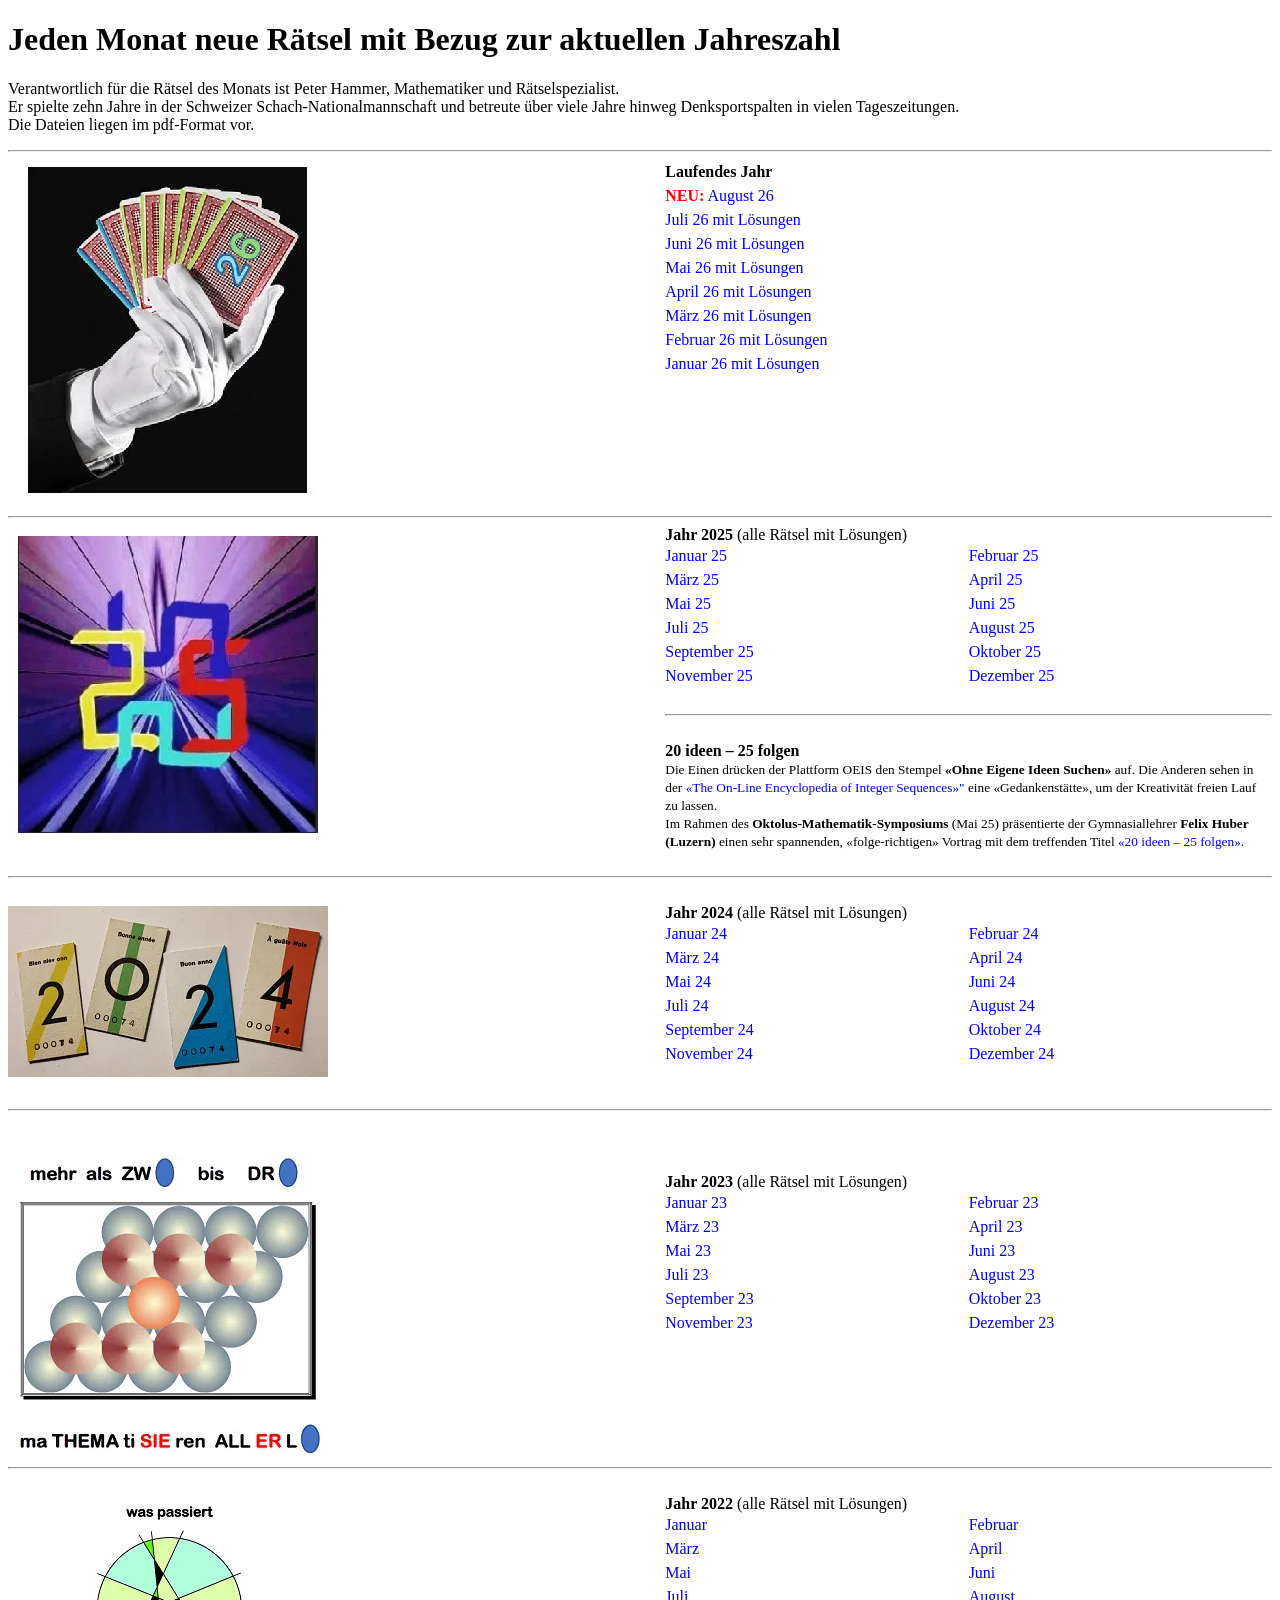
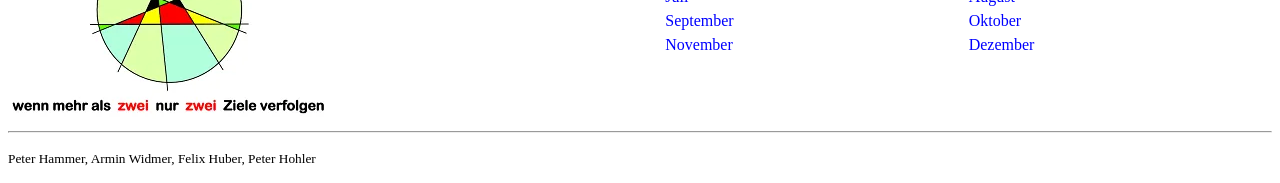
<file: index.html>
<!DOCTYPE html>
<html lang="de">
<head>
<meta name="viewport" content="width=device-width, initial-scale=1.0">
<meta name="text-scale" content="scale">
<meta name="Description" content="Jeden Monat neue Rätsel und Knacknüsse">
<title>Rätsel von Peter Hammer u.a.</title>
<link rel="stylesheet" href="styles.css" type="text/css">
</head>

<body>
<h1>Jeden Monat neue Rätsel mit Bezug zur aktuellen Jahreszahl</h1>

<p>Verantwortlich für die Rätsel des Monats ist Peter Hammer, Mathematiker und Rätselspezialist.<br>
Er spielte zehn Jahre in der Schweizer Schach-Nationalmannschaft und betreute über viele
Jahre hinweg Denksportspalten in vielen Tageszeitungen.
<br>
Die Dateien liegen im pdf-Format vor.</p>

<hr>
<div class="colgroup">
  <div class="col">
    <img src="26/signet26.webp" width="300" height="344" style="margin-left:10px;margin-right:10px" alt="Signet26">
  </div>
  <div class="col, lw15">
    <b>Laufendes Jahr</b><br>
      <span style="color:#ff0000; font-weight:bold">NEU:</span> <a href="26/Rätsel des Monats August 26.pdf">August 26</a><br>
      <a href="26/Rätsel des Monats 26. 7. 26 mit Lösungen.pdf">Juli 26 mit Lösungen</a><br>
      <a href="26/Juni26_mit_Loesungen.pdf">Juni 26 mit Lösungen</a><br>
      <a href="26/Mai26_mit_Loesungen.pdf">Mai 26 mit Lösungen</a><br>
      <a href="26/April26_mit_Loesungen.pdf">April 26 mit Lösungen</a><br>
      <a href="26/Maerz26_mit_Loesungen.pdf">März 26 mit Lösungen</a><br>
      <a href="26/Februar26_mit_Loesungen.pdf">Februar 26 mit Lösungen</a><br>
      <a href="26/Januar26_mit_Loesungen.pdf">Januar 26 mit Lösungen</a><br>
  </div>
</div>
<hr>

<div class="colgroup">
  <div class="col">
    <img src="25/signet25.webp" width="300" height="297" style="margin:10px" alt="Signet25">
  </div>
  <div class="col">
    <b>Jahr 2025</b> (alle Rätsel mit Lösungen)<br>
    <div class="grid-container">
      <div>
	<a href="25/Januar25_mit_Loesungen.pdf">Januar 25</a><br>
	<a href="25/Maerz25_mit_Loesungen.pdf">März 25</a><br>
	<a href="25/Mai25_mit_Loesungen.pdf">Mai 25</a><br>
	<a href="25/Juli25_mit_Loesungen.pdf">Juli 25</a><br>
	<a href="25/September25_mit_Loesungen.pdf">September 25</a><br>
	<a href="25/November25_mit_Loesungen.pdf">November 25</a>
      </div>
      <div>
	<a href="25/Februar25_mit_Loesungen.pdf">Februar 25</a><br>
	<a href="25/April25_mit_Loesungen.pdf">April 25</a><br>
	<a href="25/Juni25_mit_Loesungen.pdf">Juni 25</a><br>
	<a href="25/August25_mit_Loesungen.pdf">August 25</a><br>
	<a href="25/Oktober25_mit_Loesungen.pdf">Oktober 25</a><br>
	<a href="25/Dezember25_mit_Loesungen.pdf">Dezember 25</a>
      </div>
    </div>
    <br><hr><br>
      <b>20 ideen – 25 folgen</b><br><small>
      Die Einen drücken der Plattform OEIS den Stempel <b>«Ohne Eigene Ideen Suchen»</b> auf. 
      Die Anderen sehen in der <a href=https://oeis.org>«The On-Line Encyclopedia of Integer Sequences»"</a>
      eine «Gedankenstätte», um der Kreativität freien Lauf zu lassen.<br>
      Im Rahmen des <b>Oktolus-Mathematik-Symposiums</b> (Mai 25) präsentierte der Gymnasiallehrer <b>Felix Huber (Luzern)</b> 
      einen sehr spannenden, «folge-richtigen» Vortrag mit dem treffenden Titel
      <a href=25/20ideen25folgen.pdf>«20 ideen – 25 folgen»</a>.</small><br><br>
  </div>
</div>
<hr>

<div class="colgroup">
  <div class="col">
    <img src="24/signet24.webp" width="320" height="171" alt="Signet 24" style="margin-top:20px;margin-bottom:20px">
  </div>
  <div class="col">
    <br>
    <b>Jahr 2024</b> (alle Rätsel mit Lösungen)<br>
    <div class="grid-container">
      <div>
	<a href="24/Januar24_mit_Loesungen.pdf">Januar 24</a><br>
	<a href="24/Maerz24_mit_Loesungen.pdf">März 24</a><br>
	<a href="24/Mai24_mit_Loesungen.pdf">Mai 24</a><br>
	<a href="24/Juli24_mit_Loesungen.pdf">Juli 24</a><br>
	<a href="24/September24_mit_Loesungen.pdf">September 24</a><br>
	<a href="24/November24_mit_Loesungen.pdf">November 24</a>
      </div>
      <div>
	<a href="24/Februar24_mit_Loesungen.pdf">Februar 24</a><br>
	<a href="24/April24_mit_Loesungen.pdf">April 24</a><br>
	<a href="24/Juni24_mit_Loesungen.pdf">Juni 24</a><br>
	<a href="24/August24_mit_Loesungen.pdf">August 24</a><br>
	<a href="24/Oktober24_mit_Loesungen.pdf">Oktober 24</a><br>
	<a href="24/Dezember24_mit_Loesungen.pdf">Dezember 24</a>
      </div>
      <br>
    </div>
  </div>
</div>
<hr>

<br><br>
<div class="colgroup">
  <div class="col">
    <img src="23/signet23.webp" width="320" height="300" alt="Signet 23">
  </div>
  <div class="col">
    <br>
    <b>Jahr 2023</b> (alle Rätsel mit Lösungen)<br>
    <div class="grid-container">
      <div>
	<a href="23/Januar23_mit_Loesungen.pdf">Januar 23</a><br>
	<a href="23/Maerz23_mit_Loesungen.pdf">März 23</a><br>
	<a href="23/Mai23_mit_Loesungen.pdf">Mai 23</a><br>
	<a href="23/Juli23_mit_Loesungen.pdf">Juli 23</a><br>
	<a href="23/September23_mit_Loesungen.pdf">September 23</a><br>
	<a href="23/November23_mit_Loesungen.pdf">November 23</a>
      </div>
      <div>
	<a href="23/Februar23_mit_Loesungen.pdf">Februar 23</a><br>
	<a href="23/April23_mit_Loesungen.pdf">April 23</a><br>
	<a href="23/Juni23_mit_Loesungen.pdf">Juni 23</a><br>
	<a href="23/August23_mit_Loesungen.pdf">August 23</a><br>
	<a href="23/Oktober23_mit_Loesungen.pdf">Oktober 23</a><br>
	<a href="23/Dezember23_mit_Loesungen.pdf">Dezember 23</a>
      </div>
    </div>
  </div>
</div>
<hr>

<div class="colgroup">
  <div class="col">
    <img src="22/Titelbild.webp" width="320" height="222" style="margin-top:20px" alt="Signet 22">
  </div>
  <div class="col">
    <br>
    <b>Jahr 2022</b> (alle Rätsel mit Lösungen)<br>
    <div class="grid-container">
      <div>
	<a href="22/Januar_mit_Loesungen.pdf">Januar</a><br>
	<a href="22/Maerz_mit_Loesungen.pdf">März</a><br>
	<a href="22/Mai_mit_Loesungen.pdf">Mai</a><br>
	<a href="22/Juli_mit_Loesungen.pdf">Juli</a><br>
	<a href="22/September_mit_Loesungen.pdf">September</a><br>
	<a href="22/November_mit_Loesungen.pdf">November</a>
      </div>
      <div>
	<a href="22/Februar_mit_Loesungen.pdf">Februar</a><br>
	<a href="22/April_mit_Loesung.pdf">April</a><br>
	<a href="22/Juni_mit_Loesungen.pdf">Juni</a><br>
	<a href="22/August_mit_Loesungen.pdf">August</a><br>
	<a href="22/Oktober_mit_Loesungen.pdf">Oktober</a><br>
	<a href="22/Dezember_mit_Loesungen.pdf">Dezember</a>
      </div>
    </div>
  </div>
</div>

<hr>
<p><small>Peter Hammer, Armin Widmer, Felix Huber, Peter Hohler</small></p>

</body>
</html>
</file>
<file: styles.css>
a {
    color: blue;
    text-decoration: none;
}
a:hover, a:active { font-weight: bold; }

.grid-container {
    display: grid;
    grid-template-columns: 50% 50%;
}
.grid-container > div {line-height:1.5;}
.lw15 { line-height: 1.5 }

/* Desktop styles: Activate on screens 40rem (640px) or wider */
@media all and (min-width: 40rem) {
    /* Turn the container into a flexbox that wraps */
    .group, [class*=colgroup] {
    display: flex;
    flex-wrap: wrap;
    gap: 4%; /* Automatically creates the space between items */
    }

/* Make columns take up roughly half the width, accounting for the gap */
    [class*=colgroup] .col {
	flex: 0 0 48%; 
    }
}
</file>
